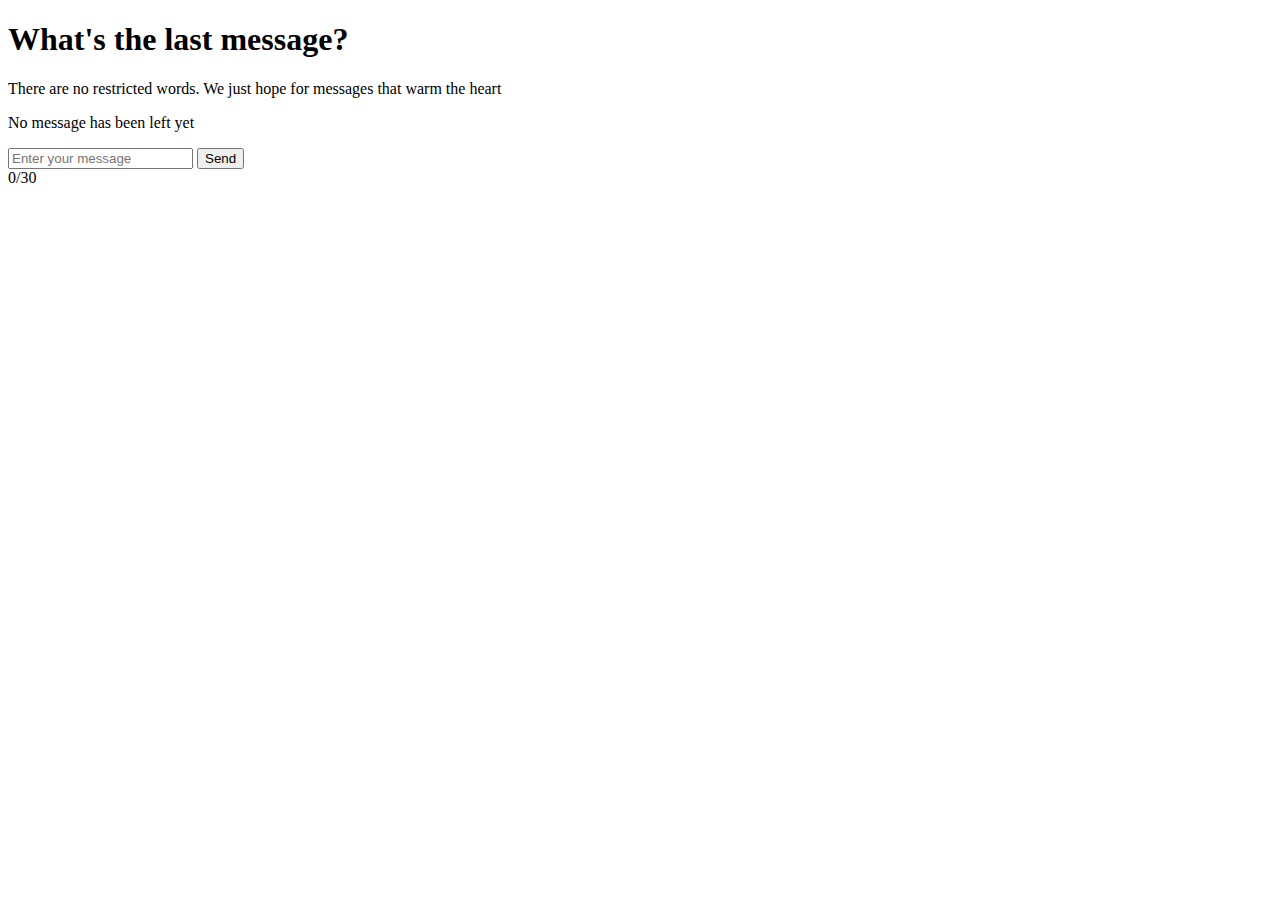
<file: src/main/resources/templates/fragments/body.html>
<!DOCTYPE html>
<html lang="en" xmlns:th="http://www.thymeleaf.org">
<body>
<div th:fragment="mainContent(message)" class="container">
    <h1>What's the last message?</h1>
    <p class="description">There are no restricted words. We just hope for messages that warm the heart</p>

    <div class="message-box">
        <div th:if="${message}" class="message">
            <p class="message-content" th:text="${message.content}"></p>
        </div>
        <div th:unless="${message}" class="no-message">
            <p>No message has been left yet</p>
        </div>
    </div>

    <div class="form-container">
        <form th:action="@{/message}" method="post">
            <div class="input-group">
                <input type="text" id="content" name="content" placeholder="Enter your message" required maxlength="90">
                <button type="submit">Send</button>
            </div>
            <div class="char-counter">
                <span id="charCount">0</span>/30
            </div>
        </form>
    </div>
</div>
</body>
</html>
</file>
